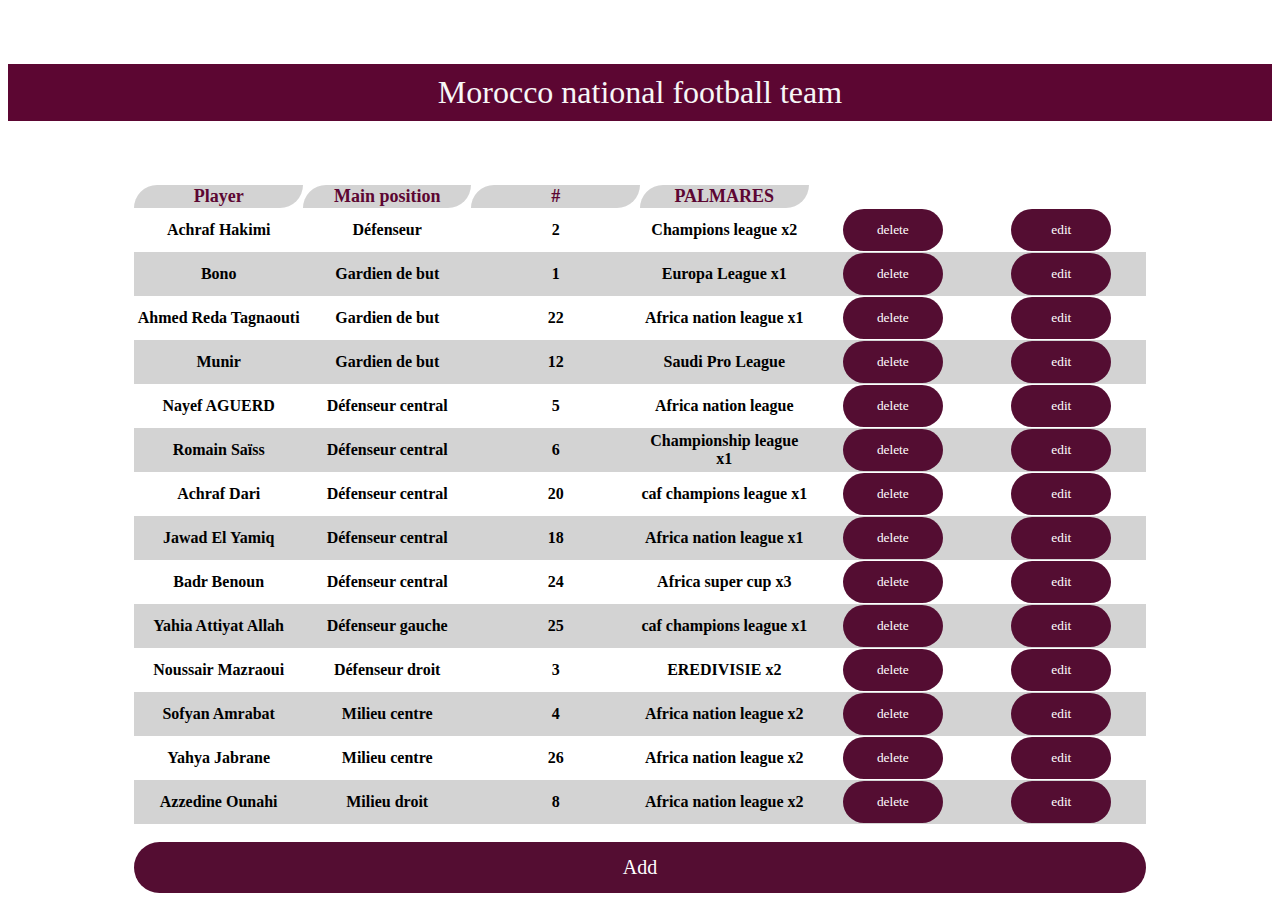
<file: tryvolet4test.html>
<!DOCTYPE html>
        <html lang="en">
        <head>
            <meta charset="UTF-8">
            <meta http-equiv="X-UA-Compatible" content="IE=edge">
            <script src="script.js"></script>
            <link rel="stylesheet" href="tryvolet4.css">
            <meta name="viewport" content="width=device-width, initial-scale=1.0">
            <title>Tableau des joueurs</title>
            
        </head>
        <body>
        
            <div id="tab">
                <h1 class="headingc"> <span> Morocco national football team </span></h1>
                <table id="table">
                    <tr class="row3" >
                       
                        <th  class="th_tab" style="color:rgb(92, 6, 50); border-top-left-radius: 5rem; border-bottom-right-radius: 5rem; font-size: large;" >Player </th>
                        <th class="th_tab"  style="color:#5C0632; border-top-left-radius: 5rem; border-bottom-right-radius: 5rem; font-size: large;">Main position</th>
                        <th class="th_tab" style="color:#5C0632; border-top-left-radius: 5rem; border-bottom-right-radius: 5rem; font-size: large;">#</th>
                        <th class="th_tab" style="color:#5C0632; border-top-left-radius: 5rem; border-bottom-right-radius: 5rem; font-size: large;">PALMARES</th>
                        
                            
                    </tr>      
                    <tr id="row1" class="ele">
                         <th id="player1" class="th_tab" >Achraf Hakimi </th>
                        <th id="position1" class="th_tab" >Défenseur</th>
                        <th id="index1" class="th_tab" >2</th>
                        <th id="palmares1" class="th_tab" >Champions league x2</th>
                        <th class="th_tab1" ><input class="sup" type="button" onclick="Supprimer('1')" value="delete"></th>
                        <th  id="edit1" class="th_tab" ><input class="mod" type="button" onclick="Modifier('1')" value="edit"></th>    
                    </tr>
                    <tr id="row2" class="ele">
                        <th id="player2" class="th_tab" >Bono</th>
                        <th id="position2" class="th_tab" >Gardien de but</th>
                        <th id="index2" class="th_tab" ><div>1</div> </th>
                        <th id="palmares2" class="th_tab" > Europa League x1</th>
                       
                         <th class="th_tab" ><input class="sup" type="button" onclick="Supprimer('2')" value="delete"></th>
                        <th id="edit2"  class="th_tab"><input class="mod" type="button" onclick="Modifier('2')" value="edit"></th>     
                    </tr>
                    <tr id="row3" class="ele">
                        
                        <th id="player3" class="th_tab" >Ahmed Reda Tagnaouti </th>
                        <th id="position3" class="th_tab" >Gardien de but</th>
                        <th id="index3" class="th_tab" >22</th>
                        <th id="palmares3" class="th_tab" >Africa nation league
                            x1</th>
                       
                             <th class="th_tab" ><input class="sup" type="button" onclick="Supprimer('3')" value="delete"></th>
                        <th id="edit3"  class="th_tab"><input class="mod" type="button" onclick="Modifier('3')" value="edit"></th>     
                    </tr>
                    <tr id="row4" class="ele">        
                        <th id="player4" class="th_tab" >Munir </th>
                        <th id="position4" class="th_tab" >Gardien de but</th>
                        <th id="index4" class="th_tab" >12</th>
                        <th id="palmares4" class="th_tab" >Saudi Pro League </th>
                       
                         <th class="th_tab" ><input class="sup" type="button" onclick="Supprimer('4')" value="delete"></th>
                        <th id="edit4"  class="th_tab"><input class="mod" type="button" onclick="Modifier('4')" value="edit"></th>     
                    </tr>
                    <tr id="row5" class="ele">        
                        <th id="player5" class="th_tab" >Nayef AGUERD </th>
                        <th id="position5" class="th_tab" >Défenseur central</th>
                        <th id="index5" class="th_tab" >5</th>
                        <th id="palmares5" class="th_tab" >Africa nation league</th>
                       
                         <th class="th_tab" ><input class="sup" type="button" onclick="Supprimer('5')" value="delete"></th>
                        <th id="edit5"  class="th_tab"><input class="mod" type="button" onclick="Modifier('5')" value="edit"></th>     
                    </tr>
                    <tr id="row6" class="ele">
                        <th id="player6" class="th_tab" >Romain Saïss </th>
                        <th id="position6" class="th_tab" >Défenseur central</th>
                        <th id="index6" class="th_tab" >6</th>
                        <th id="palmares6" class="th_tab" >Championship league
                            x1</th>
                       
                             <th class="th_tab" ><input class="sup" type="button" onclick="Supprimer('6')" value="delete"></th>
                        <th  id="edit6"  class="th_tab"><input class="mod" type="button" onclick="Modifier('6')" value="edit"></th>     
                    </tr>
                    <tr id="row7" class="ele">
                    <th id="player7" class="th_tab" >Achraf Dari </th>
                        <th  id="position7" class="th_tab" >Défenseur central</th>
                        <th id="index7" class="th_tab" >20</th>
                        <th id="palmares7" class="th_tab" >caf champions league x1</th>
                       
                         <th class="th_tab" ><input class="sup" type="button" onclick="Supprimer('7')" value="delete"></th>
                        <th id="edit7"  class="th_tab"><input class="mod" type="button" onclick="Modifier('7')" value="edit"></th>     
                    </tr>
                    <tr id="row8" class="ele">
                        
                        <th id="player8" class="th_tab" >Jawad El Yamiq </th>
                        <th id="position8" class="th_tab" >Défenseur central</th>
                        <th id="index8" class="th_tab" >18</th>
                        <th id="palmares8" class="th_tab" >Africa nation league x1</th>
                       
                         <th class="th_tab" ><input class="sup" type="button" onclick="Supprimer('8')" value="delete"></th>
                        <th id="edit8"  class="th_tab"><input class="mod" type="button" onclick="Modifier('8')" value="edit"></th>     
                    </tr>
                    <tr id="row9" class="ele">
                        <th id="player9" class="th_tab" >Badr Benoun </th>
                        <th id="position9" class="th_tab" >Défenseur central</th>
                        <th id="index9" class="th_tab" >24</th>
                        <th id="palmares9" class="th_tab" >Africa super cup
                            x3</th>
                       
                             <th class="th_tab" ><input class="sup" type="button" onclick="Supprimer('9')" value="delete"></th>
                        <th id="edit9"  class="th_tab"><input class="mod" type="button" onclick="Modifier('9')" value="edit"></th>     
                    </tr>
                    <tr id="row10" class="ele">
                        
                        <th id="player10" class="th_tab" >Yahia Attiyat Allah </th>
                        <th id="position10" class="th_tab" > Défenseur gauche</th>
                        <th id="index10" class="th_tab" >25</th>
                        <th id="palmares10" class="th_tab" >caf champions league
                            x1</th>
                       
                             <th class="th_tab" ><input class="sup" type="button" onclick="Supprimer('10')" value="delete"></th>
                        <th id="edit10"  class="th_tab"><input class="mod" type="button" onclick="Modifier('10')" value="edit"></th>     
                    </tr>
                    <tr id="row11" class="ele">
                        
                        <th id="player11" class="th_tab" >Noussair Mazraoui </th>
                        <th id="position11" class="th_tab" > Défenseur droit</th>
                        <th id="index11" class="th_tab" >3</th>
                        <th id="palmares11" class="th_tab" >EREDIVISIE
                            x2</th>
                       
                            <th class="th_tab" ><input class="sup" type="button" onclick="Supprimer('11')" value="delete"></th>
                        <th id="edit11"  class="th_tab"><input class="mod" type="button" onclick="Modifier('11')" value="edit"></th>        
                    </tr>
                    <tr id="row12" class="ele">
                        
                        <th id="player12" class="th_tab" >Sofyan Amrabat </th>
                        <th id="position12" class="th_tab" >  Milieu centre</th>
                        <th id="index12" class="th_tab" >4</th>
                        <th id="palmares12" class="th_tab" >Africa nation league
                            x2</th>
                       
                             <th class="th_tab" ><input class="sup" type="button" onclick="Supprimer('12')" value="delete"></th>
                        <th id="edit12"  class="th_tab"><input class="mod" type="button" onclick="Modifier('12')" value="edit"></th>     
                    </tr>
                    <tr id="row13" class="ele">
                        <th id="player13" class="th_tab" >Yahya Jabrane </th>
                        <th id="position13" class="th_tab" > Milieu centre</th>
                        <th id="index13" class="th_tab" >26</th>
                        <th id="palmares13" class="th_tab" >Africa nation league
                            x2</th>
                       
                        <th class="th_tab" ><input class="sup" type="button" onclick="Supprimer('13')" value="delete"></th>
                        <th  id="edit13" class="th_tab"> <input class="mod" type="button" onclick="Modifier('13')" value="edit"></th>     
                    </tr>
                    <tr id="row14" class="ele">
                        
                        <th id="player14" class="th_tab" >Azzedine Ounahi </th>
                        <th id="position14" class="th_tab" >  Milieu droit</th>
                        <th id="index14" class="th_tab" >8</th>
                        <th id="palmares14" class="th_tab" >Africa nation league
                            x2</th>
                       
                             <th class="th_tab" ><input class="sup" type="button" onclick="Supprimer('14')" value="delete"></th>
                        <th id="edit14"  class="th_tab"><input class="mod" type="button" onclick="Modifier('14')" value="edit"></th>     
                    </tr>
                </table>
                <br>
                <div class="add">
                    <button class="btn_ajt" onclick="Add()"> Add </button>
                </div>
         </div>
         <!--\\\\\\\\\\\\\\\\\\\\\ FORMULAIRE\\\\\\\\\\\\\\\\\\\\\\\ -->
        
            <div class="hide" id="formulaire">
               <H1 class="N_add">ADD A NEW PLAYER</H1>
               <div  class="holders">
                  <div>
                    <input id = new_player class="txtarea" type="text" placeholder="Player name">
                   </div> 
                 <br>
                  <div>
                    <input id = new_position class="txtarea" type="text" placeholder="Main position">
                   </div>
                   <br>
                   <div> 
                     <input id = new_index class="txtarea" type="text" placeholder="#">
                   </div>
                   <br>
                   <div>
                     <input id = new_palmares class="txtarea" type="text" placeholder="PALMARES"></div>
                   </div>
                   <br>
                   <div class="buttonsave">
                     <input type="button" class="btnF" id="sub"  onclick="save()" value="Save">
                   </div>
                   <br>
                   <div class="buttonCls"> 
                     <input type="button" class="btnC" id="cls"  value="Close" >
                   </div>
               </div>
           </div>
           
        
                
        </body>
        </html>
</file>
<file: tryvolet4.css>
/*Feuilles de style TABLEAU*/
table{    
    width:80%; /*précision de la taille du tableau*/
    margin: auto;/*précision de la position de la table*/
    border-collapse: collapse;/*la bordure des éléments du tableau sont "collapse"*/
    }
table tr:nth-child(odd) {
    background-color: lightgray;
}
/*précision de la taille de chaque element de la table*/
.th_tab { 
    width:15%;
    }
/*le bouton ajouter*/
.btn_ajt{
    border-radius: 5rem;
    background: rgba(84,13,50);
    color: #fff;
    border:0.25px solid transparent;
    margin-left: 10%;
    padding: 13px 40px;
    transition: .4s;
    font-size: 20px;
    font-family: "montserrat";
    cursor: pointer;
    width :80%;
}
/*ajouter les changements de survol*/

.btn_ajt:hover{
color: black;
background-color: transparent;
border: 0.25px solid rgba(84,13,50);
    }
.sup{
        border-radius: 5rem;
        background: rgba(84,13,50);
        color: #fff;
        border: 0.25px  transparent;
        padding: 13px 10px;
        transition: .4s;
        font-family: "montserrat";
        cursor: pointer;
        width:60%;
    }
.sup:hover{
        color: black;
        background-color: transparent;
        border: 0.25px solid rgba(84,13,50);
    }
    .mod{
        border-radius: 5rem;
        background: rgba(84,13,50);
        color: #fff;
        border: 0.25px  transparent;
        padding: 13px 10px;
        transition: .4s;
        font-family: "montserrat";
        cursor: pointer;
        width:60%;
    }
    .mod:hover{
        color: black;
        background-color: transparent;
        border: 0.25px solid rgba(84,13,50);
    }
    .ajouter{
        
        position: relative;
        align-self: center;
    }
/*la classe hide de div  du formulaire est initialement masquée*/
.hide{
    display: none;
}
 /* Encadré pour voir les limites du formulaire */
 
#formulaire {    
    width: 700px;
    padding-left: 8rem; 
    padding-bottom: 30px;
    position: absolute;
    top:300px;
    left: 500px;
    box-shadow: black;
    border: 1px solid black;
    border-radius: 1em;
  }

  .txtarea {
    /* Pour s'assurer que tous les champs texte ont la même police.
       Par défaut */
       
    height: 50px;
    border-radius: 5rem;
    /* Pour que tous les champs texte aient la même dimension */
    width: 300px;
    border-color:rgba(84,13,50);
    padding-left: 20px;
  }
  .holders{
    padding-left: 100px;
  }

  textarea {
    /* Pour aligner les champs */
    vertical-align: top;
    height: 5em;
  }
  .btnF{
    
    border-radius: 5rem;
    background: rgba(84,13,50);
    color: #fff;
    border: 0.25px  transparent;
    padding: 13px 10px;
    width:330px;
    transition: .4s;
    font-family: "montserrat";
    cursor: pointer;
    
  }
  .btnF:hover{
    color: black;
    background-color: transparent;
    border: 0.25px solid rgba(84,13,50);
}
.btnC{
    
    border-radius: 5rem;
    background: rgba(84,13,50);
    color: #fff;
    border: 0.25px  transparent;
    padding: 13px 10px;
    width:330px;
    transition: .4s;
    font-family: "montserrat";
    cursor: pointer;
    
  }
  .btnC:hover{
    color: black;
    background-color: transparent;
    border: 0.25px solid rgba(84,13,50);
}
/* les positions des bottons*/
.buttonsave{
    padding-left:100px ;
   
}
.buttonCls{
    padding-left:100px ;
   
}
/* la position de titre*/
.N_add{
    padding-left: 90px;
    color: rgba(84,13,50);
}
.headingc{
    margin: 4rem 0;
    background-color: #5C0632;
    color: #f7f7f7;
    padding: 10px 0;
    font-size: 2rem;
    font-weight: 500;
    text-align: center;
  }
</file>
